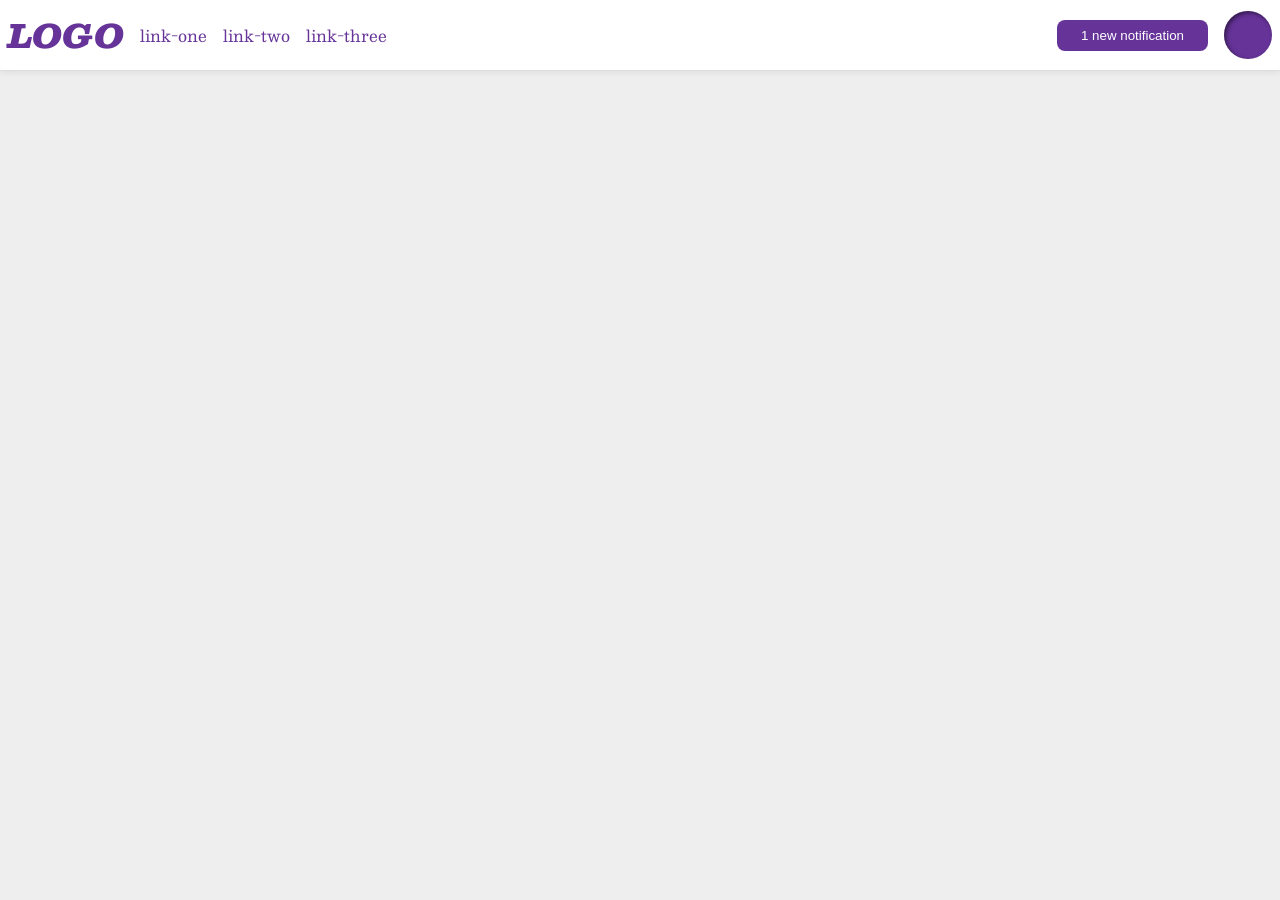
<file: foundations/flex/03-flex-header-2/index.html>
<!DOCTYPE html>
<html lang="en">

<head>
  <meta charset="UTF-8">
  <meta http-equiv="X-UA-Compatible" content="IE=edge">
  <meta name="viewport" content="width=device-width, initial-scale=1.0">
  <title>Flex Header 2</title>
  <link rel="stylesheet" href="style.css">
</head>

<body>
  <div class="header">

      <div>
      <div class="logo">
        LOGO
      </div>
      <ul class="links">
        <li><a href="https://google.com">link-one</a></li>
        <li><a href="https://google.com">link-two</a></li>
        <li><a href="https://google.com">link-three</a></li>
      </ul>
      </div>

      <div>
      <button class="notifications">
        1 new notification
      </button>
      <div class="profile-image"></div>
      </div>

  </div>
</body>

</html>
</file>
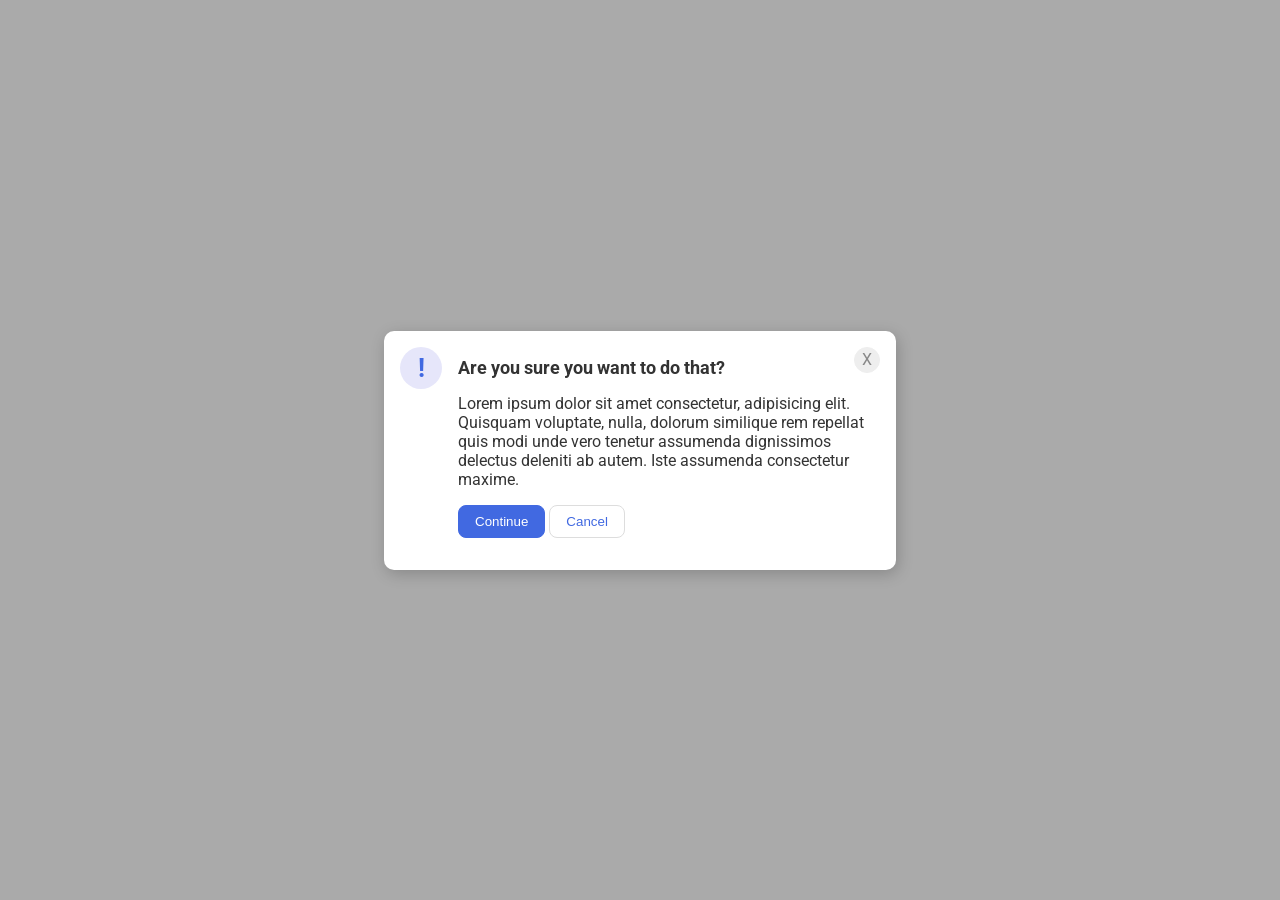
<file: foundations/flex/05-flex-modal/index.html>
<!DOCTYPE html>
<html lang="en">

<head>
  <meta charset="UTF-8">
  <meta http-equiv="X-UA-Compatible" content="IE=edge">
  <meta name="viewport" content="width=device-width, initial-scale=1.0">
  <link rel="stylesheet" href="style.css">
  <title>Modal</title>
</head>

<body>
  <section class="modal">
    
    <!-- Exclamation mark warning image -->
    <div class="icon">!</div>

    <!-- everything else goes inside here -->
    <div>
      <section class="container">
        <h4>Are you sure you want to do that?</h4>
        <div class="close-button">X</div>
      </section>
      <section class="text">
        <p>Lorem ipsum dolor sit amet consectetur, adipisicing elit. Quisquam voluptate, nulla, dolorum
          similique rem repellat quis modi unde vero tenetur assumenda dignissimos delectus deleniti ab autem.
          Iste assumenda consectetur maxime.</p>
        <button class="continue">Continue</button>
        <button class="cancel">Cancel</button>
      </section>
    </div>

  </section>
</body>

</html>
</file>
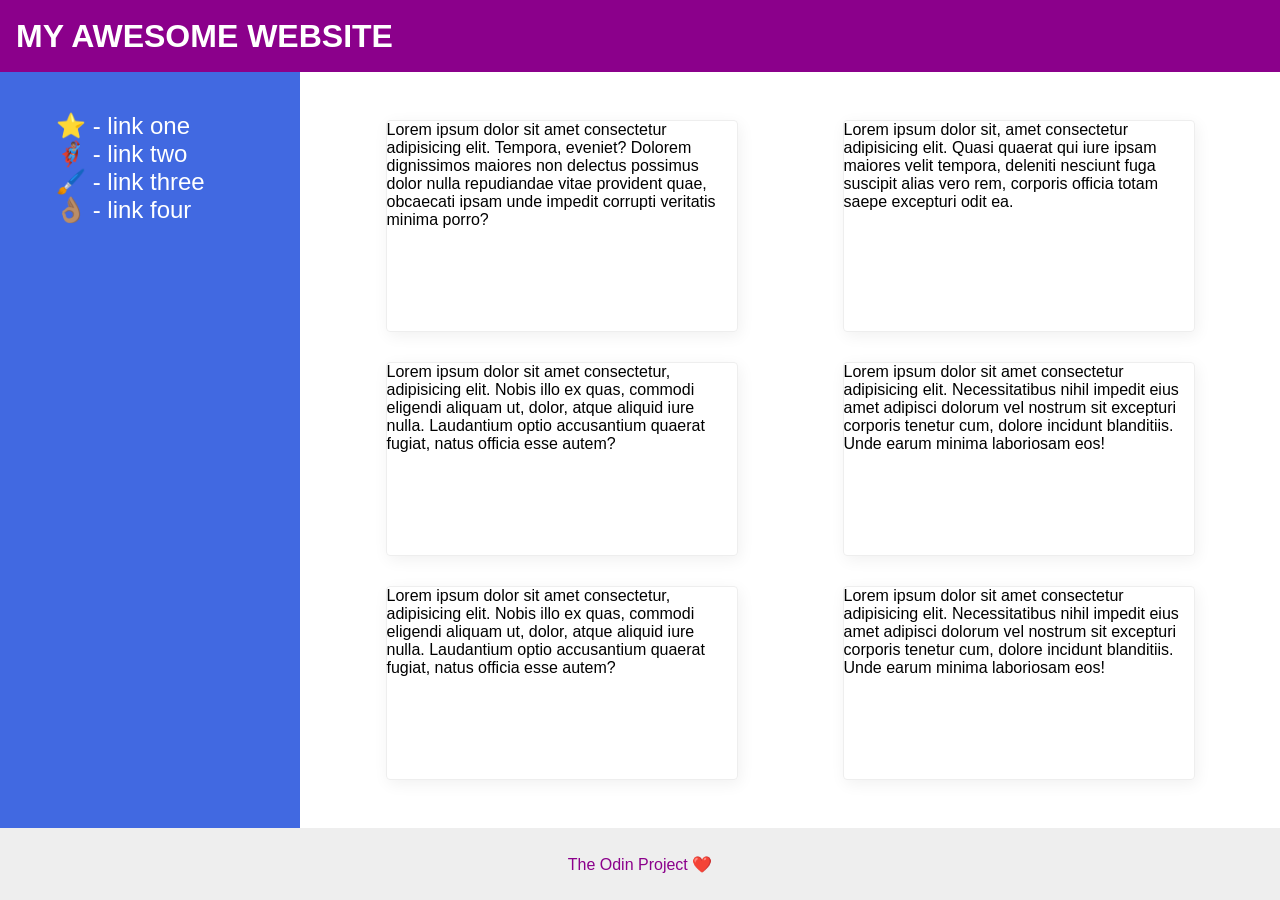
<file: foundations/flex/07-flex-layout-2/index.html>
<!DOCTYPE html>
<html lang="en">

<head>
  <meta charset="UTF-8">
  <meta http-equiv="X-UA-Compatible" content="IE=edge">
  <meta name="viewport" content="width=device-width, initial-scale=1.0">
  <title>The Holy Grail</title>
  <link rel="stylesheet" href="style.css">
</head>

<body>
  <div class="header">
    MY AWESOME WEBSITE
  </div>

  <div class="body">

    <div class="sidebar">
      <ul>
        <li><a href="#">⭐ - link one</a></li>
        <li><a href="#">🦸🏽‍♂️ - link two</a></li>
        <li><a href="#">🖌️ - link three</a></li>
        <li><a href="#">👌🏽 - link four</a></li>
      </ul>
    </div>

    <main>

      <div class="card">Lorem ipsum dolor sit amet consectetur adipisicing elit. Tempora, eveniet? Dolorem dignissimos
        maiores non delectus possimus dolor nulla repudiandae vitae provident quae, obcaecati ipsam unde impedit
        corrupti veritatis minima porro?</div>
      <div class="card">Lorem ipsum dolor sit, amet consectetur adipisicing elit. Quasi quaerat qui iure ipsam maiores
        velit tempora, deleniti nesciunt fuga suscipit alias vero rem, corporis officia totam saepe excepturi odit ea.
      </div>
      <div class="card">Lorem ipsum dolor sit amet consectetur, adipisicing elit. Nobis illo ex quas, commodi eligendi
        aliquam ut, dolor, atque aliquid iure nulla. Laudantium optio accusantium quaerat fugiat, natus officia esse
        autem?</div>
      <div class="card">Lorem ipsum dolor sit amet consectetur adipisicing elit. Necessitatibus nihil impedit eius amet
        adipisci dolorum vel nostrum sit excepturi corporis tenetur cum, dolore incidunt blanditiis. Unde earum minima
        laboriosam eos!</div>
      <div class="card">Lorem ipsum dolor sit amet consectetur, adipisicing elit. Nobis illo ex quas, commodi eligendi
        aliquam ut, dolor, atque aliquid iure nulla. Laudantium optio accusantium quaerat fugiat, natus officia esse
        autem?</div>
      <div class="card">Lorem ipsum dolor sit amet consectetur adipisicing elit. Necessitatibus nihil impedit eius amet
        adipisci dolorum vel nostrum sit excepturi corporis tenetur cum, dolore incidunt blanditiis. Unde earum minima
        laboriosam eos!</div>
    </main>
  </div>




  <div class="footer">
    The Odin Project ❤️
  </div>
</body>

</html>
</file>
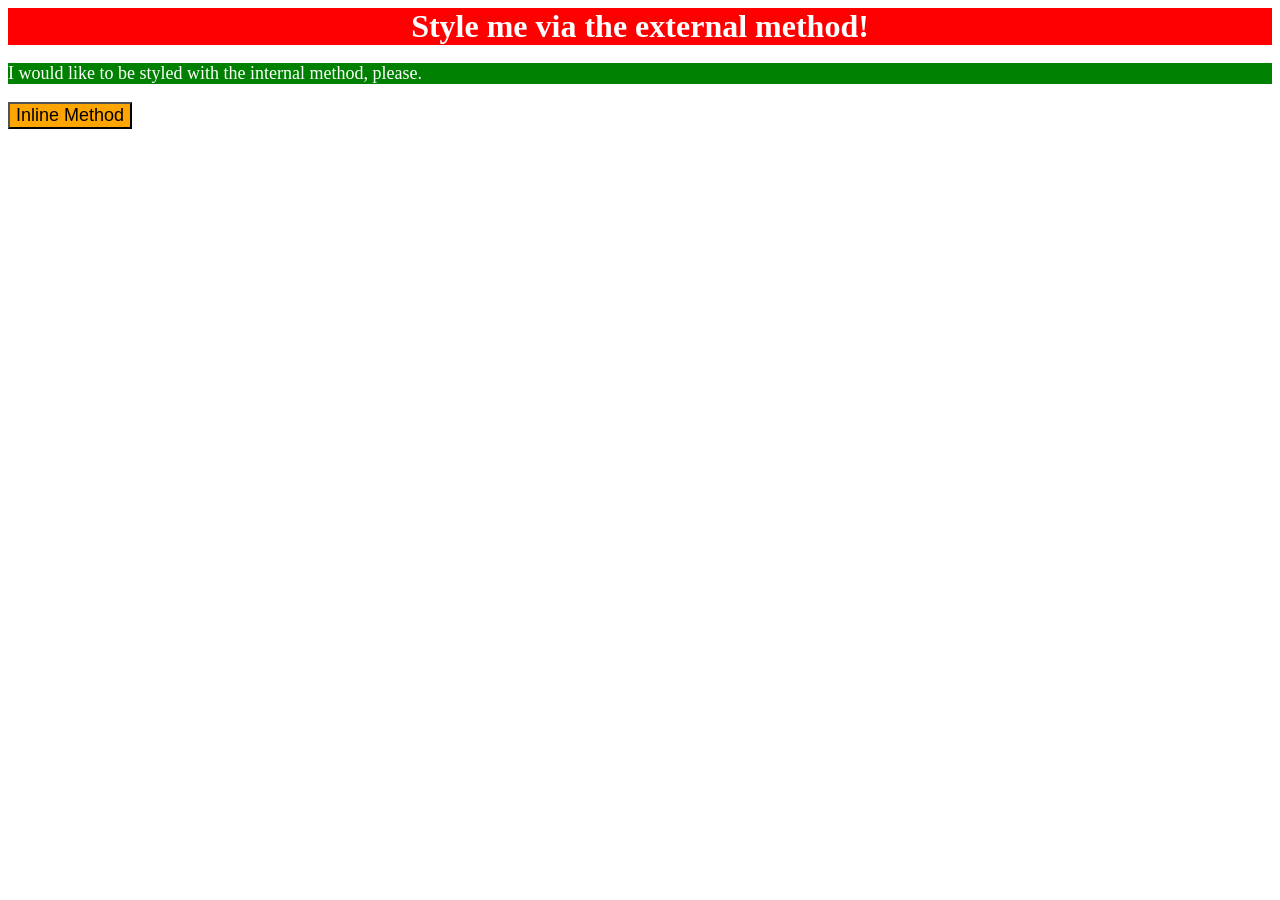
<file: foundations/intro-to-css/01-css-methods/index.html>
<!DOCTYPE html>
<html lang="en">

<head>
  <link rel="stylesheet" href="styles.css">
  <meta charset="UTF-8">
  <meta http-equiv="X-UA-Compatible" content="IE=edge">
  <meta name="viewport" content="width=device-width, initial-scale=1.0">
  <title>Methods for Adding CSS</title>

  <Style>
    p {
      background-color: green;
      color: white;
      font-size: 18px;
    }
  </Style>
</head>

<body>
  <div>Style me via the external method!</div>
  <p>I would like to be styled with the internal method, please.</p>
  <button style="background-color: orange; font-size: 18px;">Inline Method</button>
</body>

</html>
</file>
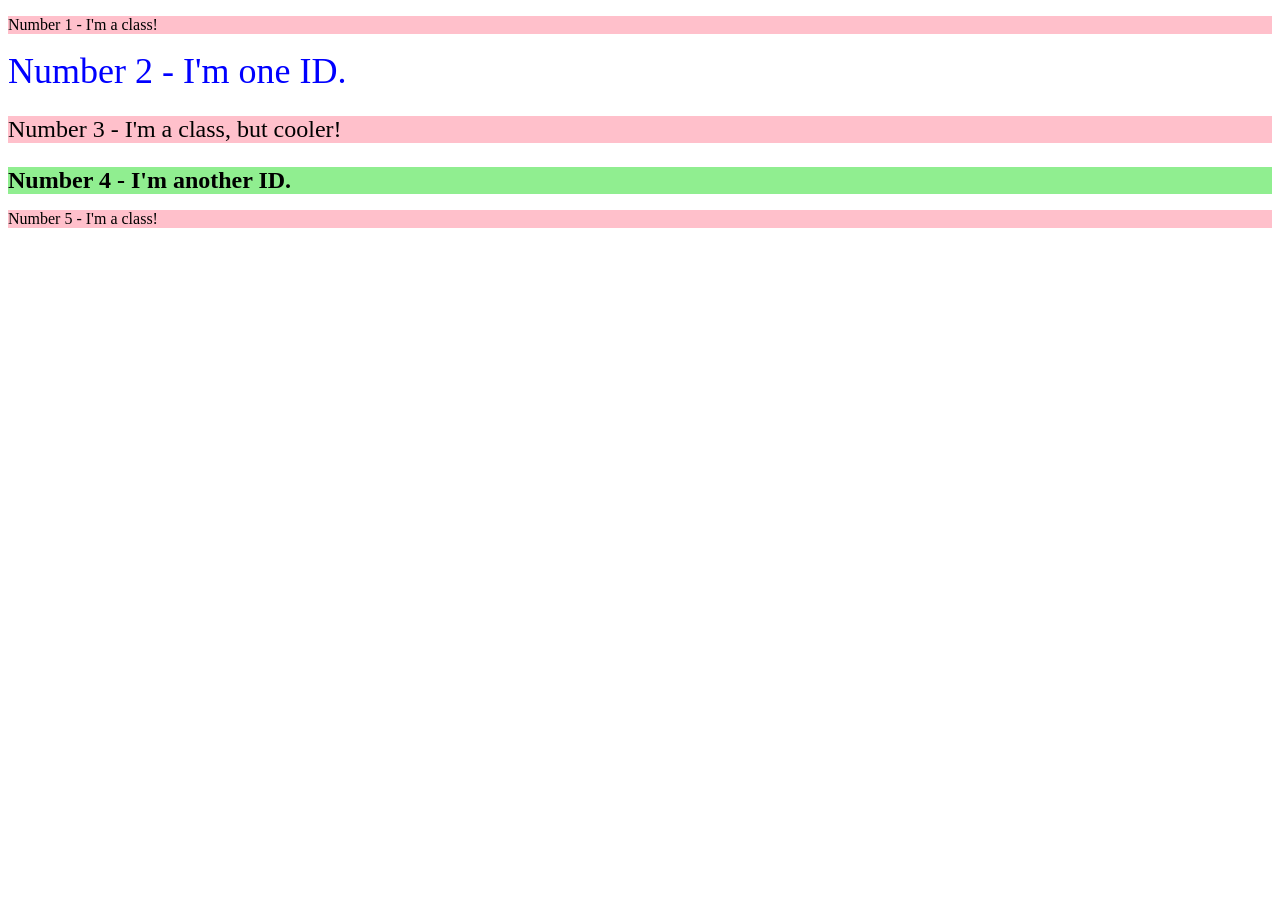
<file: foundations/intro-to-css/02-class-id-selectors/index.html>
<!DOCTYPE html>
<html lang="en">
  <head>
    <meta charset="UTF-8">
    <meta http-equiv="X-UA-Compatible" content="IE=edge">
    <meta name="viewport" content="width=device-width, initial-scale=1.0">
    <title>Class and ID Selectors</title>
    <link rel="stylesheet" href="style.css">
  </head>
  <body>
    <p class="odd">Number 1 - I'm a class!</p>
    <div id="two">Number 2 - I'm one ID.</div>
    <p class="odd three">Number 3 - I'm a class, but cooler!</p>
    <div id="four">Number 4 - I'm another ID.</div>
    <p class="odd">Number 5 - I'm a class!</p>
  </body>
</html>
</file>
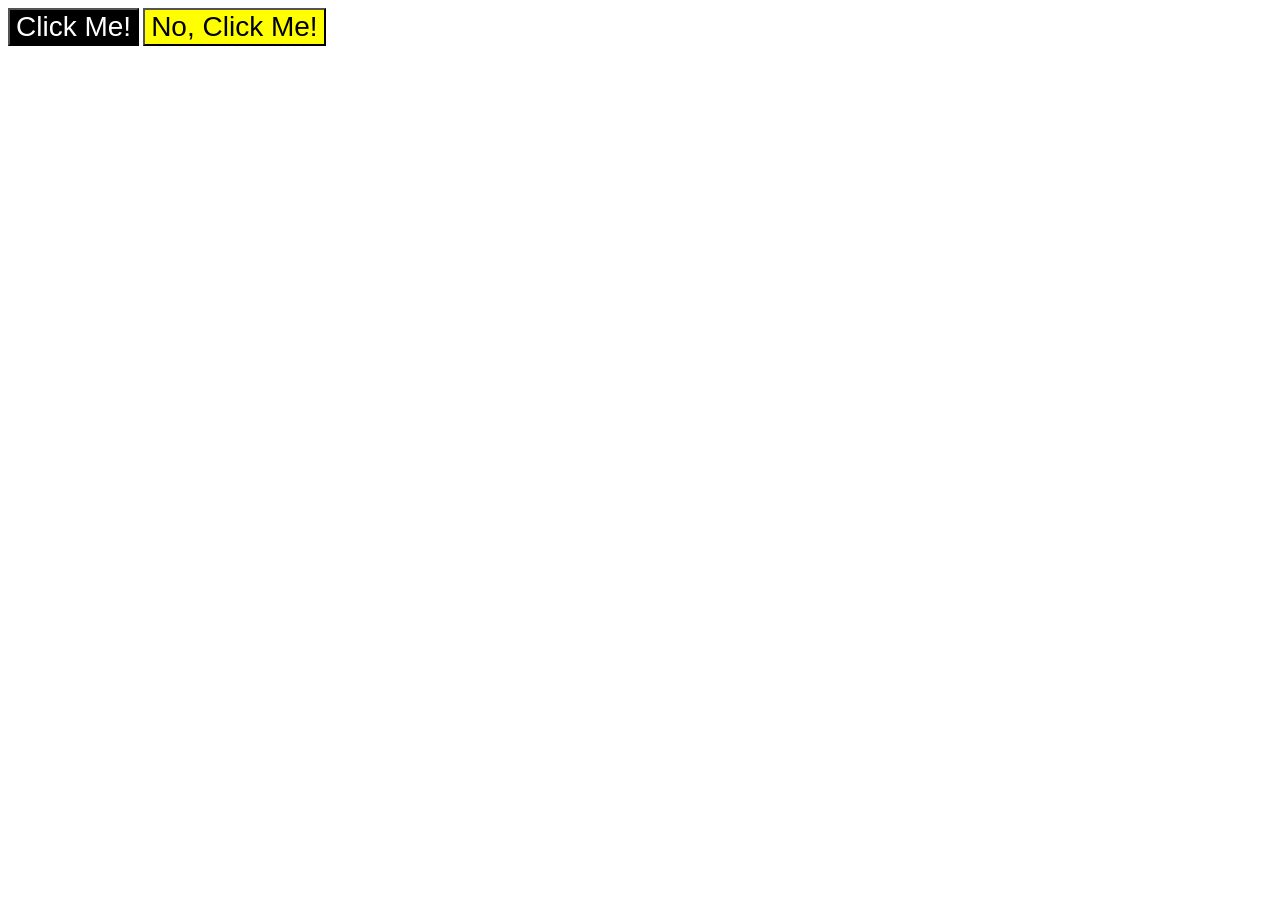
<file: foundations/intro-to-css/03-grouping-selectors/index.html>
<!DOCTYPE html>
<html lang="en">
  <head>
    <meta charset="UTF-8">
    <meta http-equiv="X-UA-Compatible" content="IE=edge">
    <meta name="viewport" content="width=device-width, initial-scale=1.0">
    <title>Grouping Selectors</title>
    <link rel="stylesheet" href="style.css">
  </head>
  <body>
    <button class="left">Click Me!</button>
    <button class="right">No, Click Me!</button>
  </body>
</html>
</file>
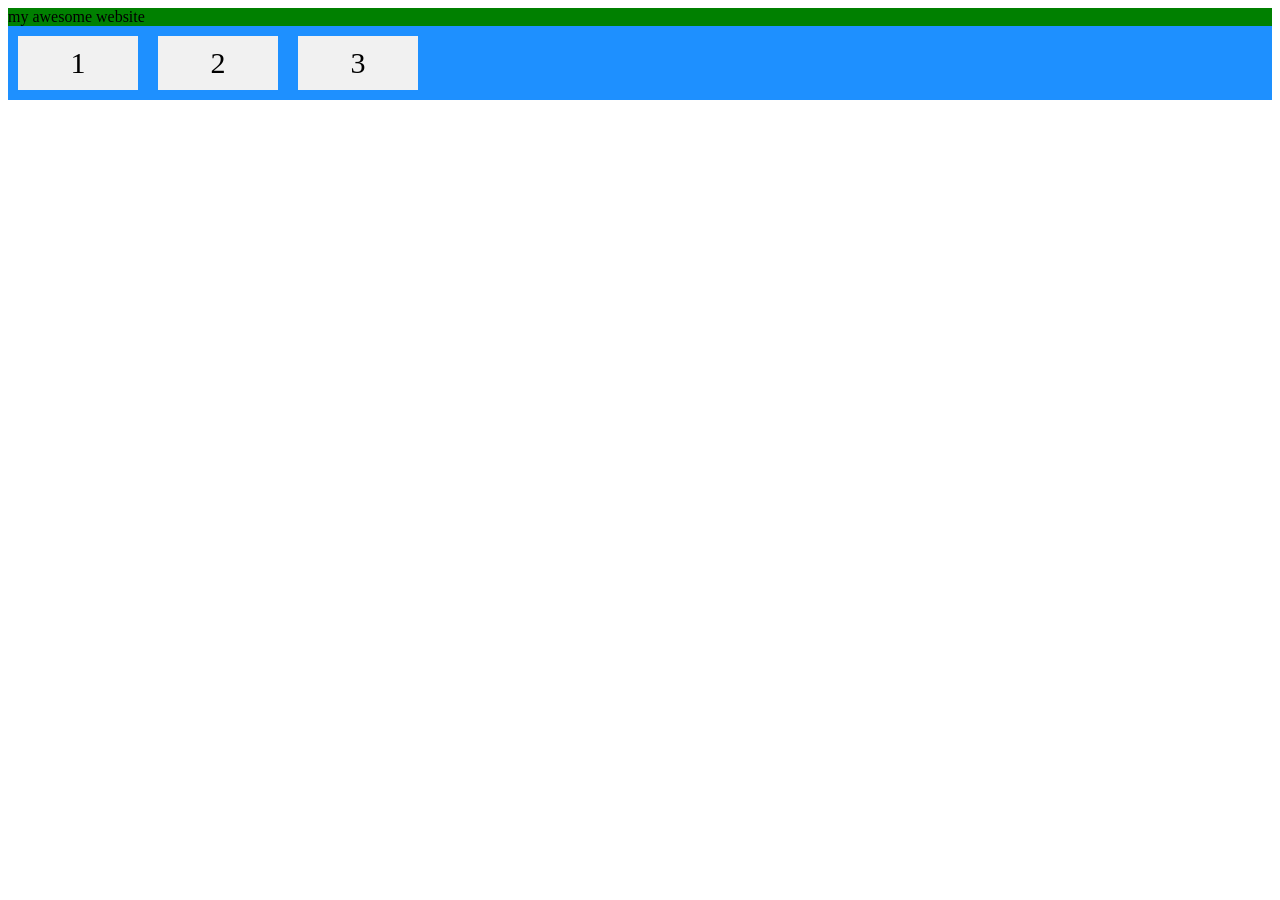
<file: foundations/flex/07-flex-layout-2/test.html>
<!DOCTYPE html>
<html lang="en">
<head>
    <meta charset="UTF-8">
    <meta name="viewport" content="width=device-width, initial-scale=1.0">
    <link rel="stylesheet" href="test.css">
    <title>Document</title>
</head>
<body>
    <header>
        my awesome website
    </header>

<div class="container">
  <div>1</div>
  <div>2</div>
  <div>3</div>  
</div>

</body>
</html>
</file>
<file: foundations/flex/03-flex-header-2/style.css>
/* this is some magical font-importing.  
you'll learn about it later. */
@import url('https://fonts.googleapis.com/css2?family=Besley:ital,wght@0,400;1,900&display=swap');

body {
  margin: 0;
  background: #eee;
  font-family: Besley, serif;
}

.header {
  background: white;
  border-bottom: 1px solid #ddd;
  box-shadow: 0 0 8px rgba(0,0,0,.1);
  display: flex;
  justify-content: space-between;
  padding: 8px;


}
.header div {
  display: flex;
  align-items: center;
  gap: 16px;
}

.profile-image {
  background: rebeccapurple;
  box-shadow: inset 2px 2px 4px rgba(0,0,0,.5);
  border-radius: 50%;
  width: 48px;
  height: 48px;
}

.logo {
  color: rebeccapurple;
  font-size: 32px;
  font-weight: 900;
  font-style: italic;
}

button {
  border: none;
  border-radius: 8px;
  background: rebeccapurple;
  color: white;
  padding: 8px 24px;
}

a {
  /* this removes the line under our links */
  text-decoration: none;
  color: rebeccapurple;
}

ul {
  list-style-type: none;
  display: flex;
  padding: 0;
  margin: 0;
  gap: 16px;
}
</file>
<file: foundations/flex/05-flex-modal/style.css>
@import url('https://fonts.googleapis.com/css2?family=Roboto:wght@400;700&display=swap');

html,
body {
  height: 100%;
}

body {
  font-family: Roboto, sans-serif;
  margin: 0;
  background: #aaa;
  color: #333;
  /* I'll give you this one for free */
  display: flex;
  align-items: center;
  justify-content: center;
}

.modal {
  background: white;
  width: 480px;
  border-radius: 10px;
  box-shadow: 2px 4px 16px rgba(0, 0, 0, .2);
}

.icon {
  color: royalblue;
  font-size: 26px;
  font-weight: 700;
  background: lavender;
  width: 42px;
  height: 42px;
  border-radius: 50%;
  display: flex;
  align-items: center;
  justify-content: center;
}

.close-button {
  background: #eee;
  border-radius: 50%;
  color: #888;
  font-weight: 400;
  font-size: 16px;
  height: 24px;
  width: 24px;
  display: flex;
  align-items: center;
  justify-content: center;
  border: 1px solid #eee;
  padding: 0;
}

button {
  cursor: pointer;
  padding: 8px 16px;
  border-radius: 8px;
}

button.continue {
  background: royalblue;
  border: 1px solid royalblue;
  color: white;
}

button.cancel {
  background: white;
  border: 1px solid #ddd;
  color: royalblue;
}

/* SOLUTION: */


.modal {
  display: flex;
  gap: 16px;
  padding: 16px;
}

.icon {
  /* this keeps the icon from getting smashed by the text */
  flex-shrink: 0;
}

/* header container should be wrapped around the button element as well in order for flex style to work */
.header {
  display: flex;
  align-items: center;
  justify-content: space-between;
  font-size: 18px;
  font-weight: 700;
  margin-bottom: 8px;
  background-color: yellow;
}

.text {
  margin-bottom: 16px;
}

.container {
  display: flex;
  justify-content: space-between;
  font-size: 18px;
  font-weight: 700;
  margin-bottom: 8px;

}

h4 {
  padding: 0;
  padding-top: 10px;
  margin: 0;
}
</file>
<file: foundations/flex/07-flex-layout-2/style.css>
body {
  font-family: -apple-system, BlinkMacSystemFont, 'Segoe UI', Roboto, Oxygen, Ubuntu, Cantarell, 'Open Sans', 'Helvetica Neue', sans-serif;
  margin: 0;
  height: 100vh;
  display: flex;
  flex-direction: column;
}

.header {
  height: 72px;
  background: darkmagenta;
  color: white;
  font-size: 32px;
  font-weight:900;
  align-content: center;
  padding-left: 16px;
}

.footer {
  height: 72px;
  background: #eee;
  color: darkmagenta;
  margin-top: auto ;
  align-content: center;
  text-align: center;
}
.body {
  display: flex;
  /* height: 100vh; */
  flex: 1;

}
.sidebar {
  width: 300px;
  background: royalblue;
  box-sizing: border-box;
  flex-shrink: 0;
  padding: 16px;
}
main {
  display: flex;
  flex-direction: row;
  justify-content:space-around;
  flex-wrap: wrap;
  padding: 48px;
  gap: 30px

}
.card {
  border: 1px solid #eee;
  box-shadow: 2px 4px 16px rgba(0,0,0,.06);
  border-radius: 4px;
  width: 350px;
}

ul {
  font-size: 24px;
  color: white;
  list-style-type: none;
}
a {
  text-decoration: none;
  color: white;
}
</file>
<file: foundations/intro-to-css/01-css-methods/styles.css>
/* * `div`: a red background, white text, a font size of 32px, center aligned, and bold
* `p`: a green background, white text, and a font size of 18px
* `button`: an orange background and a font size of 18px */

div {
    background-color: red;
    color: white;
    font-size: 32px;
    text-align: center;
    font-weight: bold;
}
</file>
<file: foundations/intro-to-css/02-class-id-selectors/style.css>
/* Add CSS Styling */
.odd {
    background-color: pink;
    font-family: "Verdana", "DejaVu Sans" sans-serif;
}
#two {
    color: blue;
    font-size: 36px;
}
.three {
    font-size: 24px;
}
#four {
    background-color: lightgreen;
    font-size: 24px;
    font-weight: bold;
}
</file>
<file: foundations/intro-to-css/03-grouping-selectors/style.css>
/* Add CSS Styling */
.left, .right {
    font-size: 28px;
    font-family: "Helvetica", "Times New Roman", sans-serif;
}

.left {
    background-color: black;
    color: white;
}

.right {
    background-color: yellow;
}
</file>
<file: foundations/flex/07-flex-layout-2/test.css>
body {
    display: flex;
    flex-direction: column;
}

header {
    background: green;
    display: flex;
    flex-direction: row;
}
/* .row {
    display: flex;
    background: orange;
    flex-direction: row;
    align-items: stretch;
}
aside {
    background: blue;
    width: 400px;
    height: 100%;
    flex-wrap: wrap;

}
.cardContainer {
    display: flex;
    background: purple;
} */

.container {
  display: flex;
  align-items: stretch;
  background-color: DodgerBlue;
}

.container div {
  background-color: #f1f1f1;
  width: 100px;
  margin: 10px;
  padding: 10px;
  text-align: center;  
  font-size: 30px;
}
</file>
